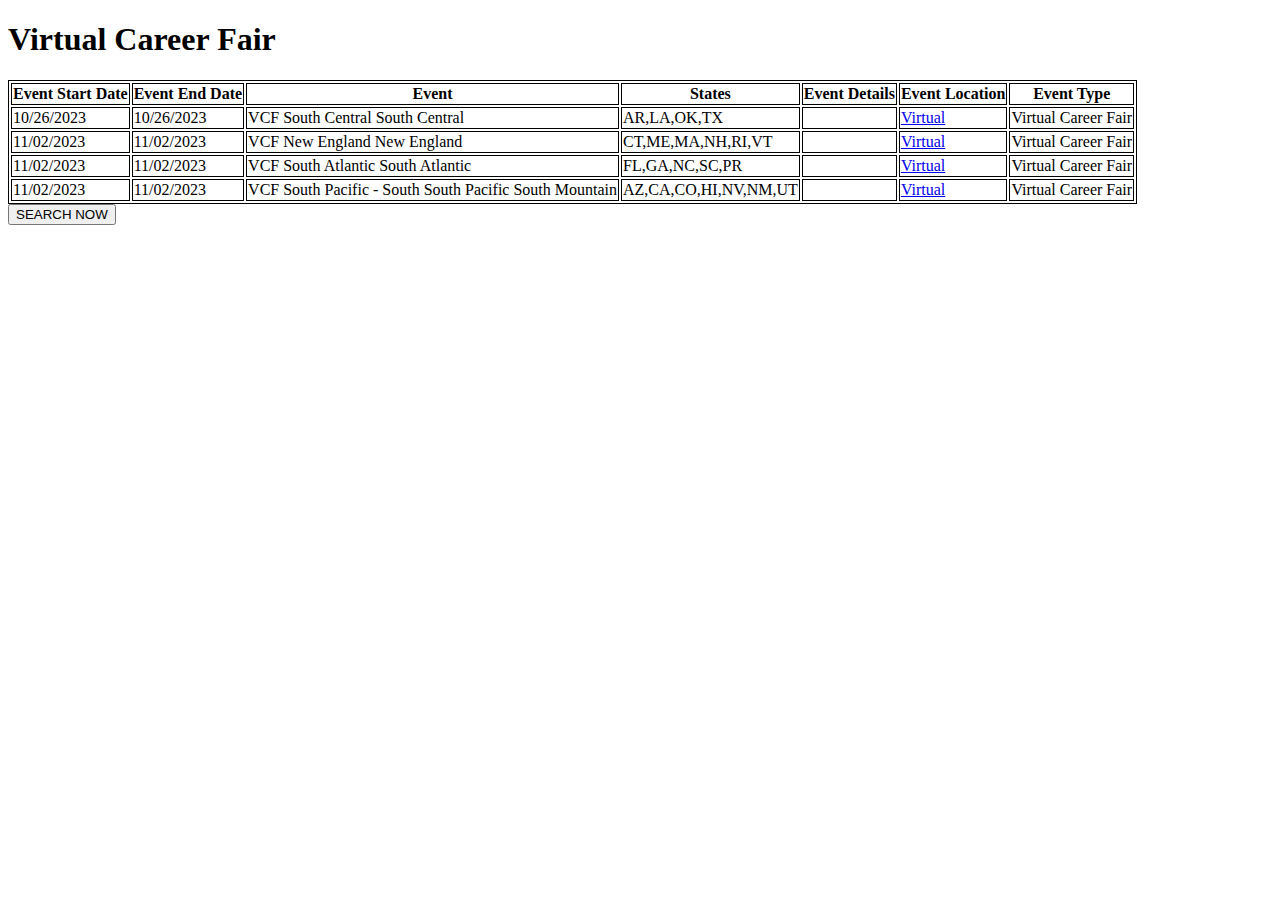
<file: ABOUT.html>
<!doctype html>
<html lang="en">
  <head>
    <meta charset="utf-8">
    <meta name="viewport" content="width=device-width, initial-scale=1">

    <link href="https://cdn.jsdelivr.net/npm/bootstrap@5.0.2/dist/css/bootstrap.min.css" rel="stylesheet" integrity="sha384-EVSTQN3/azprG1Anm3QDgpJLIm9Nao0Yz1ztcQTwFspd3yD65VohhpuuCOmLASjC" crossorigin="anonymous">

    <title>Hello, world!</title>
    <style>
      table, th, td {
        border: 1px solid black;
      }
      </style>
  </head>
  <body>


    <div class="container">
      <div class="row">
<div>


<h1 class="text-center pb-5 pt-5">Virtual Career Fair</h1>

<div>
  <table>
    <tr class="bg-dark text-light">
      <th> 
        Event Start Date</th>
      <th>Event End Date</th>
      <th>	Event</th>
      <th>	States</th>
      <th>	Event Details</th>
      <th>Event Location	</th>
      <th>	Event Type</th>
    </tr>

    <tr>
      <td>10/26/2023</td>
      <td>10/26/2023</td>
      <td>	VCF South Central
        South Central</td>
      <td>	AR,LA,OK,TX</td>
      <td></td>
      <td> <a href="#">Virtual</a></td>
      <td>Virtual Career Fair</td>
    </tr>
    <tr>
      <td>11/02/2023</td>
      <td>11/02/2023</td>
      <td>VCF New England
        New England</td>
      <td>CT,ME,MA,NH,RI,VT</td>
      <td></td>
      <td> <a href="#">Virtual</a></td>
      <td>Virtual Career Fair</td>
    </tr>

    <tr>
      <td>11/02/2023</td>
      <td>11/02/2023</td>
      <td>VCF South Atlantic
        South Atlantic</td>
      <td>FL,GA,NC,SC,PR</td>
      <td></td>
      <td> <a href="#">Virtual</a></td>
      <td>Virtual Career Fair</td>
    </tr>
    <tr>
      <td>11/02/2023</td>
      <td>11/02/2023</td>
      <td>VCF South Pacific - South
        South Pacific South Mountain</td>
      <td>	AZ,CA,CO,HI,NV,NM,UT</td>
      <td></td>
      <td> <a href="#">Virtual</a></td>
      <td>Virtual Career Fair</td>
    </tr>
  </table>
</div>





<div class="text-center pt-5 ">
  <a href="#"> <button class="btn btn-warning w-25 text-light"> SEARCH NOW</button></a>
</div>


</div>


      </div>
    </div>
    

















    <script src="https://cdn.jsdelivr.net/npm/bootstrap@5.0.2/dist/js/bootstrap.bundle.min.js" integrity="sha384-MrcW6ZMFYlzcLA8Nl+NtUVF0sA7MsXsP1UyJoMp4YLEuNSfAP+JcXn/tWtIaxVXM" crossorigin="anonymous"></script>

  </body>
</html>
</file>
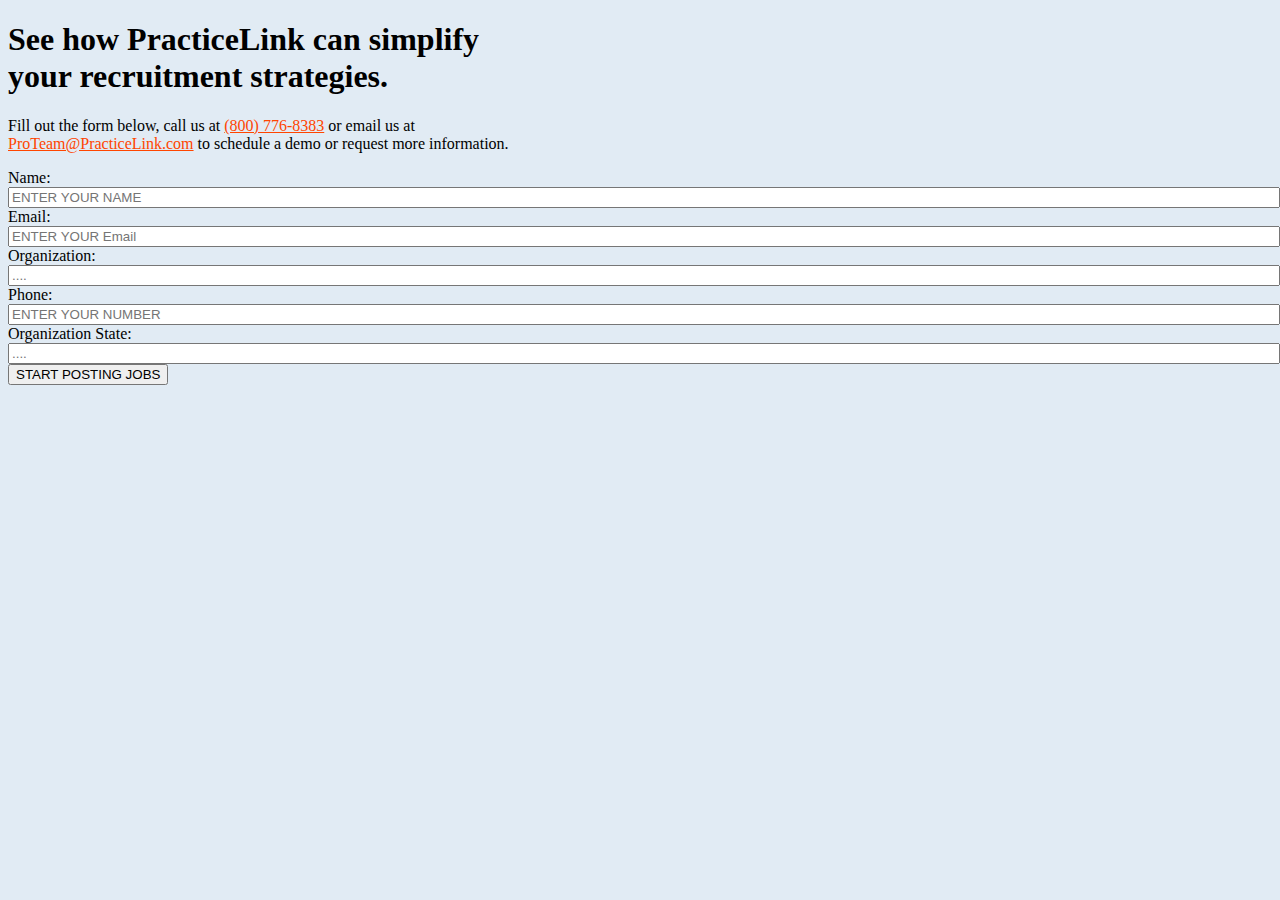
<file: CONTACT.HTML>
<!doctype html>
<html lang="en">

<head>
    <meta charset="utf-8">
    <meta name="viewport" content="width=device-width, initial-scale=1">

    <link href="https://cdn.jsdelivr.net/npm/bootstrap@5.0.2/dist/css/bootstrap.min.css" rel="stylesheet"
        integrity="sha384-EVSTQN3/azprG1Anm3QDgpJLIm9Nao0Yz1ztcQTwFspd3yD65VohhpuuCOmLASjC" crossorigin="anonymous">

    <title>ABOUT</title>
    <style>
        body{
            background-color: #E1EBF4;
        }
    </style>

</head>

<body>

    <div class="container">
        <div class="row">
            <div class="">


                <div class="pt-4 text-center ">


                    <div >
                        <h1>See how PracticeLink can simplify <br> your recruitment strategies.</h1>
                    </div>


                    <div class="pt-4">
                        <p>Fill out the form below, call us at <a href="#" style="color: orangered;">(800) 776-8383</a> or email us at <br>
                          <a href="#" style="color: orangered;">ProTeam@PracticeLink.com</a> to schedule a demo or request more information.</p>
                    </div>


                </div>

<!-- 
                <form>
                    <div class="form-group">
                      <label for="exampleFormControlInput1">Email address</label>
                      <input type="email" class="form-control" id="exampleFormControlInput1" placeholder="name@example.com" style="width: 300px;">
                    </div>
                    <div class="form-group">
                        <label for="exampleFormControlInput1">Email address</label>
                        <input type="email" class="form-control" id="exampleFormControlInput1" placeholder="name@example.com" style="width: 300px;">
                      </div>
                    <div class="form-group">
                      <label for="exampleFormControlSelect1">Example select</label>
                      <select class="form-control" id="exampleFormControlSelect1">
                        <option>1</option>
                        <option>2</option>
                        <option>3</option>
                        <option>4</option>
                        <option>5</option>
                      </select>
                    </div>
                    <div class="form-group">
                      <label for="exampleFormControlSelect2">Example multiple select</label>
                      <select multiple class="form-control" id="exampleFormControlSelect2">
                        <option>1</option>
                        <option>2</option>
                        <option>3</option>
                        <option>4</option>
                        <option>5</option>
                      </select>
                    </div>
                    <div class="form-group">
                      <label for="exampleFormControlTextarea1">Example textarea</label>
                      <textarea class="form-control" id="exampleFormControlTextarea1" rows="3"></textarea>
                    </div>
                  </form> -->
<div class="" style="width: 100%;">

                  <div class="text-center pt-5">
                    <label for="Name:">Name: 
                        <input type="text" placeholder="ENTER YOUR NAME" style="width: 100%;" >
                      </label> 

                  </div>



                  <div class="text-center pt-4">
                    <label for="Email:">Email: 
                        <input type="email" placeholder="ENTER YOUR Email" style="width: 100%;" >
                      </label> 

                  </div>


                  <div class="text-center pt-4">
                    <label for="Organization:">Organization: 
                        <input type="text" placeholder="...." style="width: 100%;" >
                      </label> 

                  </div>
                  <div class="text-center pt-4">
                    <label for="Phone:">Phone: 
                        <input type="number" placeholder="ENTER YOUR NUMBER" style="width: 100%;" >
                      </label> 

                  </div>
                  <div class="text-center pt-4">
                    <label for="Organization State:">Organization State: 
                        <input type="text" placeholder="...." style="width: 100%;" >
                      </label> 

                  </div>




                </div>

<div class="text-center pt-5">
                <button class="btn btn-warning">START POSTING JOBS</button>
                <br><br>

</div>














            </div>
        </div>
    </div>


























    <script src="https://cdn.jsdelivr.net/npm/bootstrap@5.0.2/dist/js/bootstrap.bundle.min.js"
        integrity="sha384-MrcW6ZMFYlzcLA8Nl+NtUVF0sA7MsXsP1UyJoMp4YLEuNSfAP+JcXn/tWtIaxVXM"
        crossorigin="anonymous"></script>

</body>

</html>
</file>
